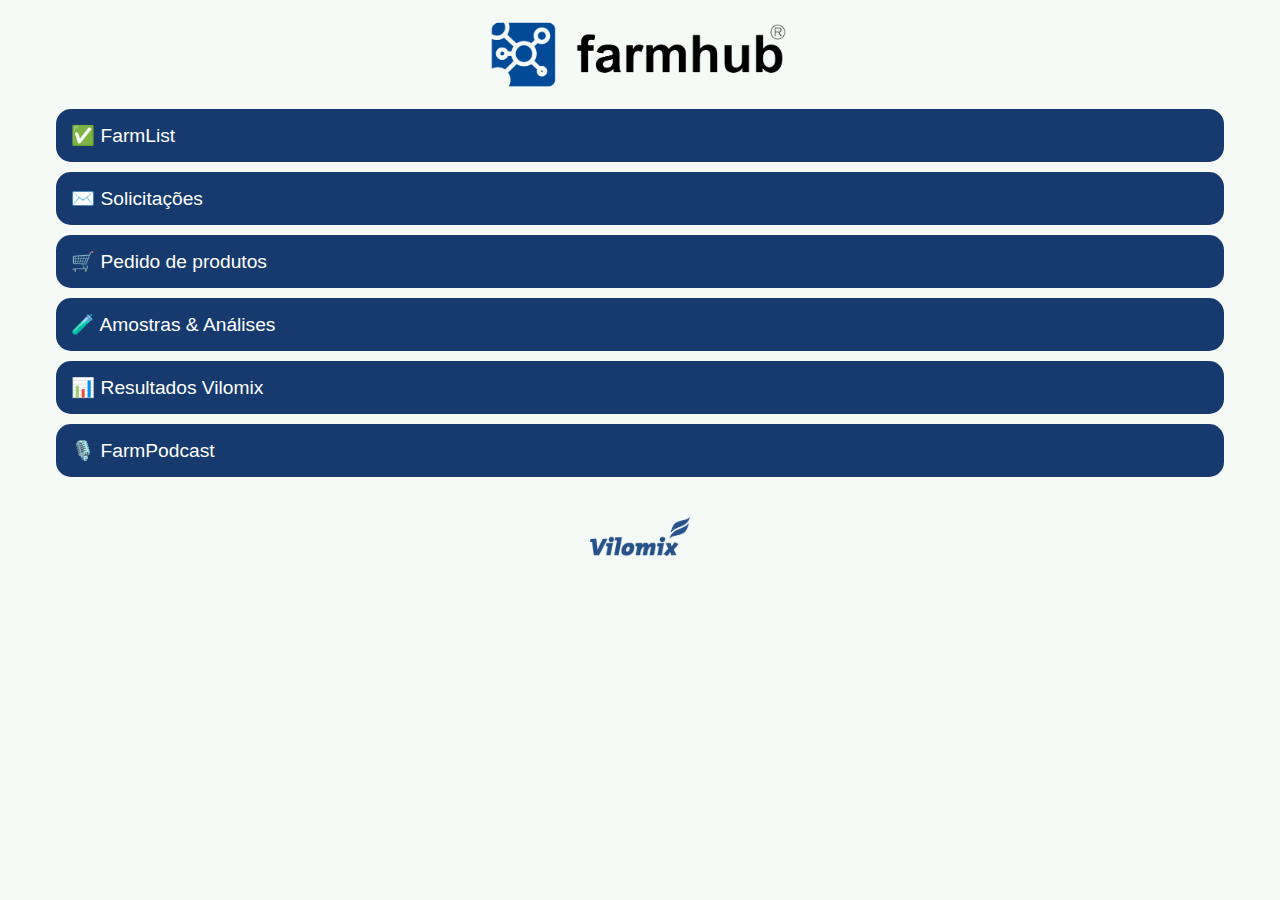
<file: index.html>
<!DOCTYPE html>

<html>
<head>
<meta charset="utf-8"/>
<meta content="width=device-width, initial-scale=1.0" name="viewport"/>
<link href="styles.css" rel="stylesheet"/>
<link href="manifest.json" rel="manifest"/>
<title>farmhub</title>
</head>
<body>
<img alt="farmhub" class="logo" src="farmhub-logo.png" style="display: block; margin: 20px auto; max-width: 300px;"/>
<a class="btn" href="farmlist.html">✅ FarmList</a>
<a class="btn" href="https://favu.app/app/private/forms/fill/53dba21c-d508-4bd5-948b-28f775161da8" target="_blank">✉️ Solicitações</a>
<a class="btn" href="https://favu.app/app/private/forms/fill/a2aa5af5-61ce-45fb-a8ba-21968e3a8773" target="_blank">🛒 Pedido de produtos</a>
<a class="btn" href="https://favu.app/app/private/forms/fill/994dfee2-62af-47b8-9883-0f63d651c18b" target="_blank">🧪 Amostras &amp; Análises</a>
<a class="btn" href="resultados.html" target="_blank">📊 Resultados Vilomix</a>
<a class="btn" href="https://open.spotify.com/episode/23Y7hSOEpiW64XwdZGWExk?si=6Zoc-xLXQQeELnf3betJig" target="_blank">🎙️ FarmPodcast</a>
<img alt="Vilomix logo" class="logo small" src="vilomix-logo.png"/>
</body>
</html>
</file>
<file: styles.css>
body {
  font-family: sans-serif;
  background-color: #f5faf6;
  text-align: center;
}
.logo {
  display: block;
  margin: 20px auto;
  max-width: 150px;
}
.logo.small {
  max-width: 100px;
  margin-top: 40px;
}
.btn {
  display: block;
  width: 90%;
  margin: 10px auto;
  padding: 15px;
  background-color: #163A6D;
  color: white;
  border: none;
  border-radius: 15px;
  font-size: 1.2em;
  text-align: left;
}

a.link-button, .link-button {
  text-decoration: none;
}


a, a *, .btn, .btn * {
  text-decoration: none !important;
}
</file>
